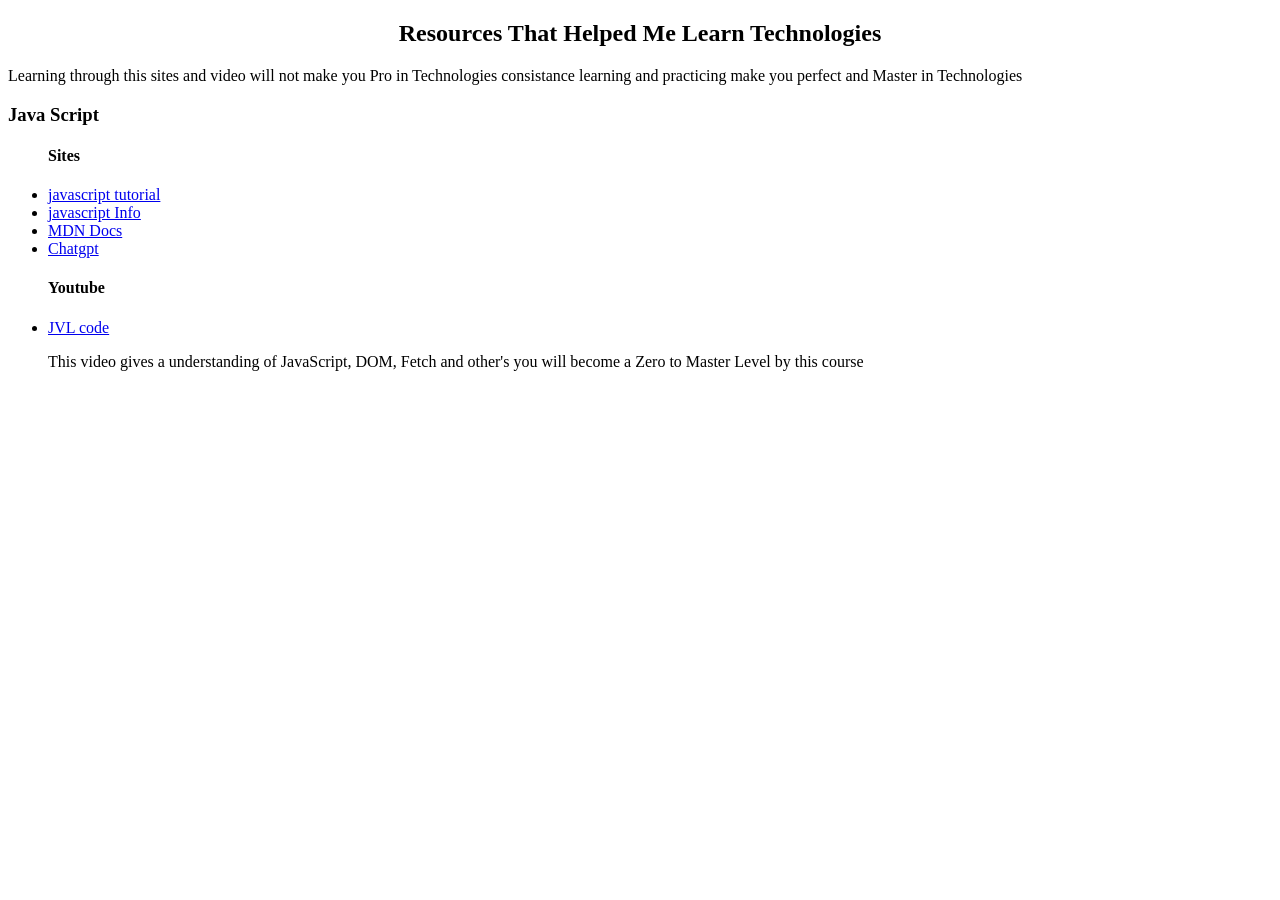
<file: pages/blog.html>
<!DOCTYPE html>
<html lang="en">
<head>
    <meta charset="UTF-8">
    <meta name="viewport" content="width=, initial-scale=1.0">
    <title>Learn With me</title>
</head>
<body>
    <h2 style="text-align: center;">Resources That Helped Me Learn Technologies</h2>
    <p>Learning through this sites and video will not make you Pro in Technologies consistance learning and practicing make you perfect and Master in  Technologies</p>
    <section>
        <h3>Java Script</h3>
        <ul>
            <h4>Sites</h4>
            <li>
                <a href="https://www.javascripttutorial.net/">javascript tutorial</a>
            </li>
            <li>
                <a href="https://javascript.info/">javascript Info</a>
            </li>
            <li>
                <a href="https://developer.mozilla.org/en-US/docs/Web/JavaScript/Guide">MDN Docs</a>
            </li>
            <li>
                <a href="https://www.chatgpt.com/">Chatgpt</a>
            </li>
            <h4>Youtube</h4>
            <li>
                <a href="https://youtu.be/8FhN2-aahVE?si=Tv-IX5-rJD9FtOdS">JVL code</a>
                <p>This video gives a understanding of JavaScript, DOM, Fetch and other's you will become a Zero to Master Level by this course</p>
            </li>
        </ul>
    </section>

</body>
</html>
</file>
